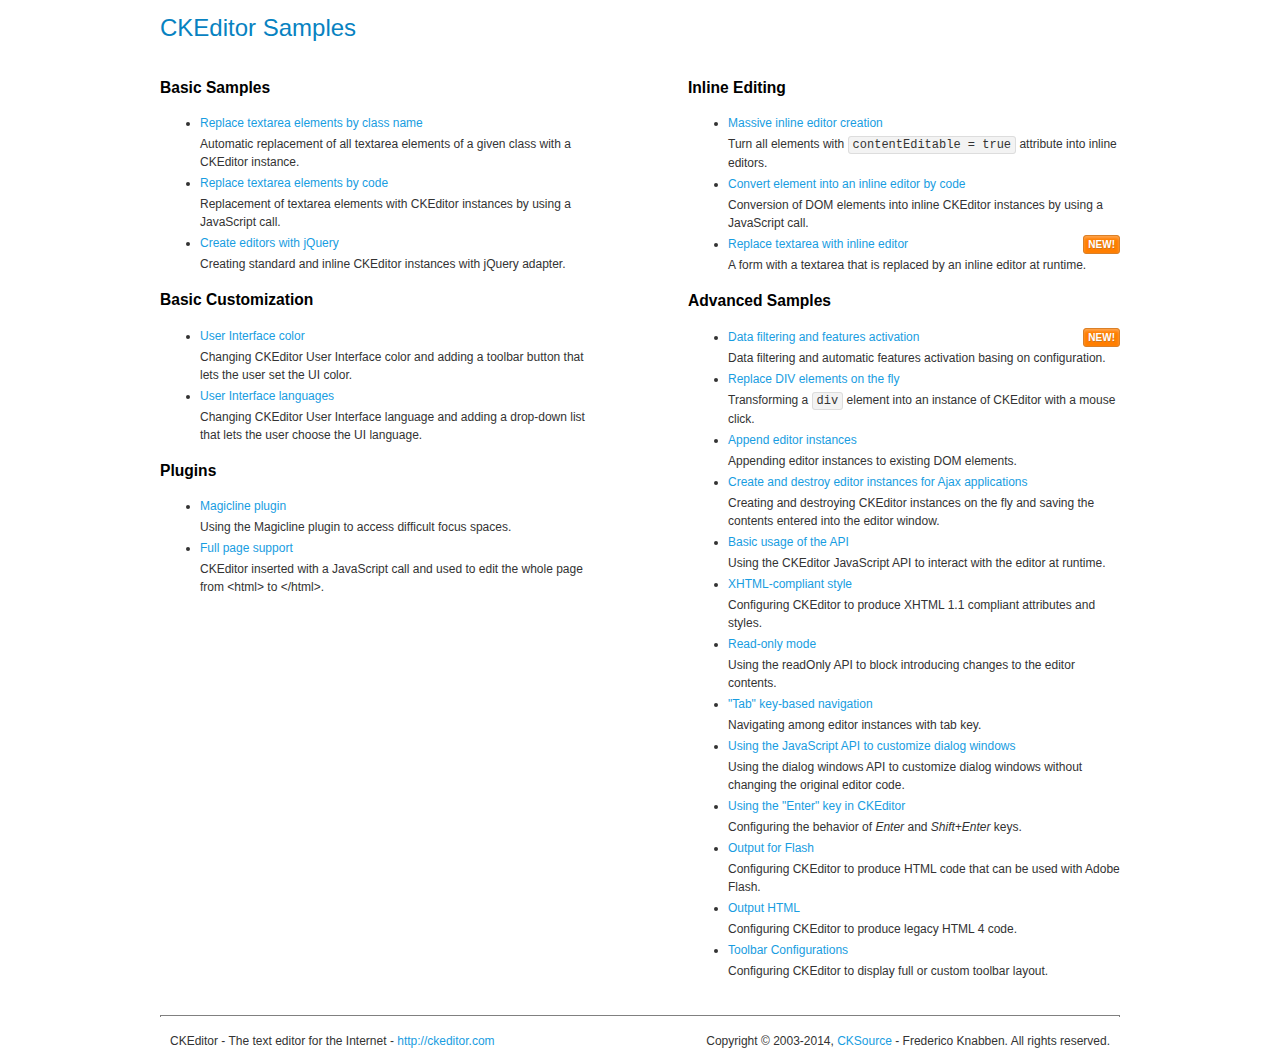
<file: admin/ckeditor/samples/index.html>
<!DOCTYPE html>
<!--
Copyright (c) 2003-2014, CKSource - Frederico Knabben. All rights reserved.
For licensing, see LICENSE.md or http://ckeditor.com/license
-->
<html>
<head>
	<meta charset="utf-8">
	<title>CKEditor Samples</title>
	<link rel="stylesheet" href="sample.css">
</head>
<body>
	<h1 class="samples">
		CKEditor Samples
	</h1>
	<div class="twoColumns">
		<div class="twoColumnsLeft">
			<h2 class="samples">
				Basic Samples
			</h2>
			<dl class="samples">
				<dt><a class="samples" href="replacebyclass.html">Replace textarea elements by class name</a></dt>
				<dd>Automatic replacement of all textarea elements of a given class with a CKEditor instance.</dd>

				<dt><a class="samples" href="replacebycode.html">Replace textarea elements by code</a></dt>
				<dd>Replacement of textarea elements with CKEditor instances by using a JavaScript call.</dd>

				<dt><a class="samples" href="jquery.html">Create editors with jQuery</a></dt>
				<dd>Creating standard and inline CKEditor instances with jQuery adapter.</dd>
			</dl>

			<h2 class="samples">
				Basic Customization
			</h2>
			<dl class="samples">
				<dt><a class="samples" href="uicolor.html">User Interface color</a></dt>
				<dd>Changing CKEditor User Interface color and adding a toolbar button that lets the user set the UI color.</dd>

				<dt><a class="samples" href="uilanguages.html">User Interface languages</a></dt>
				<dd>Changing CKEditor User Interface language and adding a drop-down list that lets the user choose the UI language.</dd>
			</dl>


			<h2 class="samples">Plugins</h2>
<dl class="samples">
<dt><a class="samples" href="plugins/magicline/magicline.html">Magicline plugin</a></dt>
<dd>Using the Magicline plugin to access difficult focus spaces.</dd>

<dt><a class="samples" href="plugins/wysiwygarea/fullpage.html">Full page support</a></dt>
<dd>CKEditor inserted with a JavaScript call and used to edit the whole page from &lt;html&gt; to &lt;/html&gt;.</dd>
</dl>
		</div>
		<div class="twoColumnsRight">
			<h2 class="samples">
				Inline Editing
			</h2>
			<dl class="samples">
				<dt><a class="samples" href="inlineall.html">Massive inline editor creation</a></dt>
				<dd>Turn all elements with <code>contentEditable = true</code> attribute into inline editors.</dd>

				<dt><a class="samples" href="inlinebycode.html">Convert element into an inline editor by code</a></dt>
				<dd>Conversion of DOM elements into inline CKEditor instances by using a JavaScript call.</dd>

				<dt><a class="samples" href="inlinetextarea.html">Replace textarea with inline editor</a> <span class="new">New!</span></dt>
				<dd>A form with a textarea that is replaced by an inline editor at runtime.</dd>

				
			</dl>

			<h2 class="samples">
				Advanced Samples
			</h2>
			<dl class="samples">
				<dt><a class="samples" href="datafiltering.html">Data filtering and features activation</a> <span class="new">New!</span></dt>
				<dd>Data filtering and automatic features activation basing on configuration.</dd>

				<dt><a class="samples" href="divreplace.html">Replace DIV elements on the fly</a></dt>
				<dd>Transforming a <code>div</code> element into an instance of CKEditor with a mouse click.</dd>

				<dt><a class="samples" href="appendto.html">Append editor instances</a></dt>
				<dd>Appending editor instances to existing DOM elements.</dd>

				<dt><a class="samples" href="ajax.html">Create and destroy editor instances for Ajax applications</a></dt>
				<dd>Creating and destroying CKEditor instances on the fly and saving the contents entered into the editor window.</dd>

				<dt><a class="samples" href="api.html">Basic usage of the API</a></dt>
				<dd>Using the CKEditor JavaScript API to interact with the editor at runtime.</dd>

				<dt><a class="samples" href="xhtmlstyle.html">XHTML-compliant style</a></dt>
				<dd>Configuring CKEditor to produce XHTML 1.1 compliant attributes and styles.</dd>

				<dt><a class="samples" href="readonly.html">Read-only mode</a></dt>
				<dd>Using the readOnly API to block introducing changes to the editor contents.</dd>

				<dt><a class="samples" href="tabindex.html">"Tab" key-based navigation</a></dt>
				<dd>Navigating among editor instances with tab key.</dd>


				
<dt><a class="samples" href="plugins/dialog/dialog.html">Using the JavaScript API to customize dialog windows</a></dt>
<dd>Using the dialog windows API to customize dialog windows without changing the original editor code.</dd>

<dt><a class="samples" href="plugins/enterkey/enterkey.html">Using the &quot;Enter&quot; key in CKEditor</a></dt>
<dd>Configuring the behavior of <em>Enter</em> and <em>Shift+Enter</em> keys.</dd>

<dt><a class="samples" href="plugins/htmlwriter/outputforflash.html">Output for Flash</a></dt>
<dd>Configuring CKEditor to produce HTML code that can be used with Adobe Flash.</dd>

<dt><a class="samples" href="plugins/htmlwriter/outputhtml.html">Output HTML</a></dt>
<dd>Configuring CKEditor to produce legacy HTML 4 code.</dd>

<dt><a class="samples" href="plugins/toolbar/toolbar.html">Toolbar Configurations</a></dt>
<dd>Configuring CKEditor to display full or custom toolbar layout.</dd>

			</dl>
		</div>
	</div>
	<div id="footer">
		<hr>
		<p>
			CKEditor - The text editor for the Internet - <a class="samples" href="http://ckeditor.com/">http://ckeditor.com</a>
		</p>
		<p id="copy">
			Copyright &copy; 2003-2014, <a class="samples" href="http://cksource.com/">CKSource</a> - Frederico Knabben. All rights reserved.
		</p>
	</div>
</body>
</html>
</file>
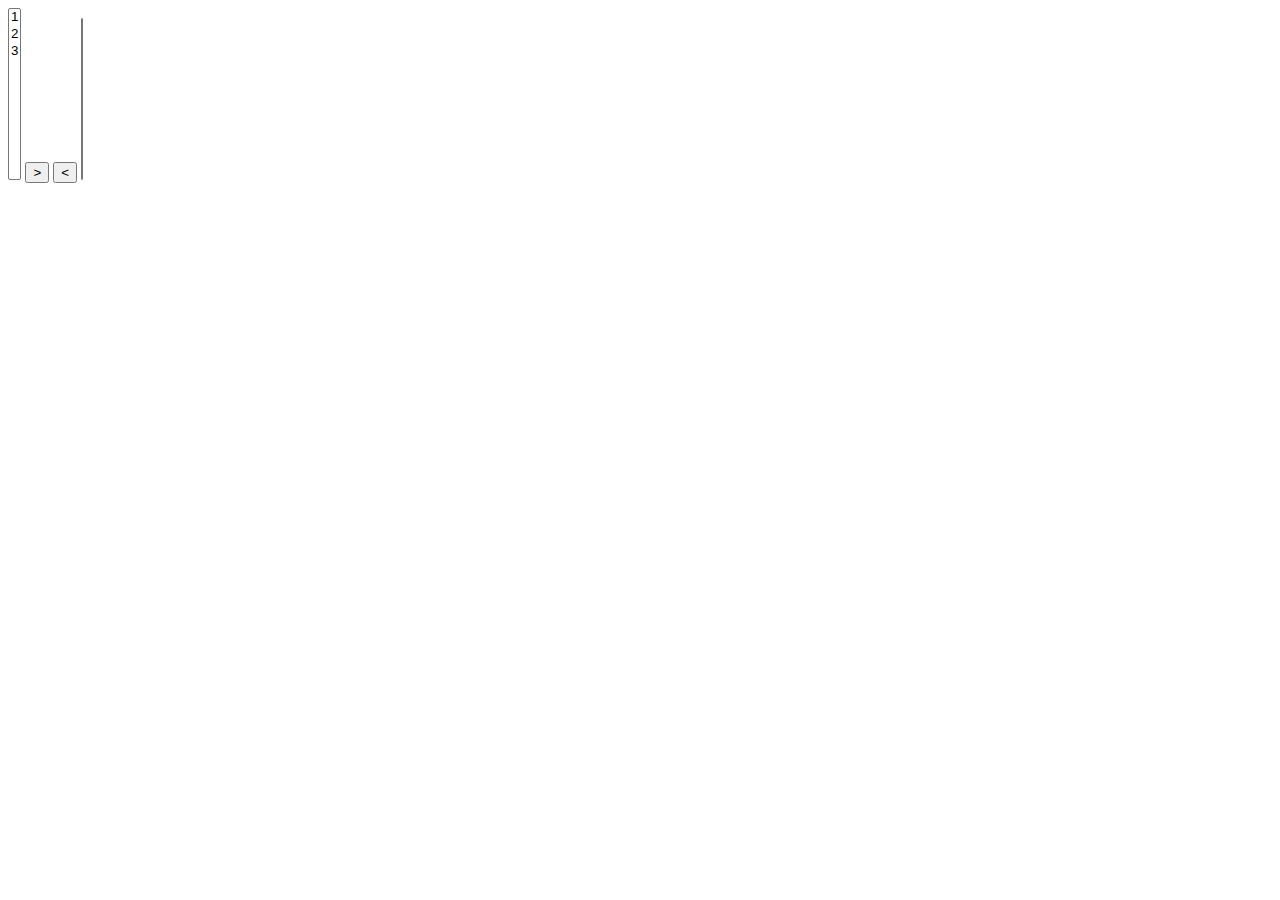
<file: temp.html>
<!doctype html>
<html>
<head>
<meta charset="utf-8">
<title>Untitled Document</title>
<script src="js/jquery-2.1.3.min.js"></script>
<script>
$(document).ready(function(e) {
    $("#btnadd").click(function(){
		if($("#select1").val()!=null)
		{
			var count=$("#select1 :selected").length;
			if(count==1)
			{
				$("#select2").append("<option>"+$("#select1").val()+"</option>");
				$("#select1 option:selected").remove();
			}
			else
			{
				var hexvalues = [];
				var labelvalues = [];
				
				$('#select1 :selected').each(function(i, selectedElement) {
				 hexvalues[i] = $(selectedElement).val();
				 labelvalues[i] = $(selectedElement).text();
				$("#select2").append("<option>"+labelvalues[i]+"</option>");
				$("#select1 option:selected").remove();
				});
			}
		}
	});
	$("#btnremove").click(function(){
		if($("#select2").val()!=null)
		{	
			var count=$("#select2 :selected").length;
			if(count==1)
			{
				$("#select1").append("<option>"+$("#select2").val()+"</option>");
				$("#select2 option:selected").remove();
			}
			else
			{
				var hexvalues = [];
				var labelvalues = [];
				
				$('#select2 :selected').each(function(i, selectedElement) {
				 hexvalues[i] = $(selectedElement).val();
				 labelvalues[i] = $(selectedElement).text();
				$("#select1").append("<option>"+labelvalues[i]+"</option>");
				$("#select2 option:selected").remove();
				});
			}
		}
	});
});
</script>
</head>

<body>
<select size="10" id="select1" multiple>
<option>1</option>
<option>2</option>
<option>3</option>
</select>
<input type="button" id="btnadd" value=">">
<input type="button" id="btnremove" value="<">
<select size="10" id="select2" multiple>

</select>
</body>
</html>
</file>
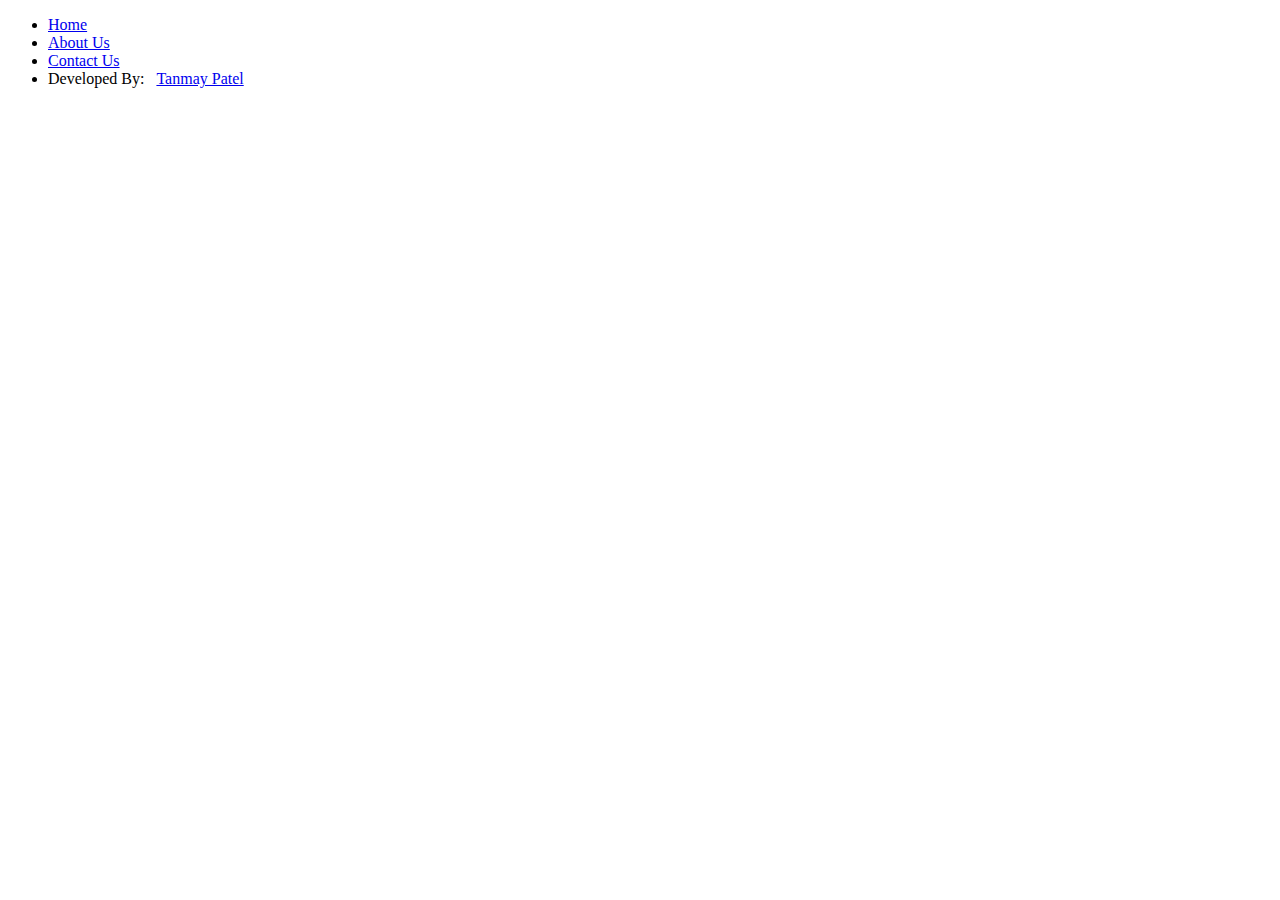
<file: admin/footer.html>
<!doctype html>
<html>
<head>
<meta charset="utf-8">
<title>Untitled Document</title>
</head>

<body>
<ul id="footernav">
	 <li> <a href="../index.php">Home</a></li>
    <li><a href="../aboutus.php">About Us</a></li>
    <li><a href="../contactus.php">Contact Us</a></li>
    <li class="devpr">Developed By:&nbsp;&nbsp;&nbsp;<a href="http://www.linkedin.com/in/pateltanmay" target="_blank">Tanmay Patel</a></li>
 </ul>
</body>
</html>
</file>
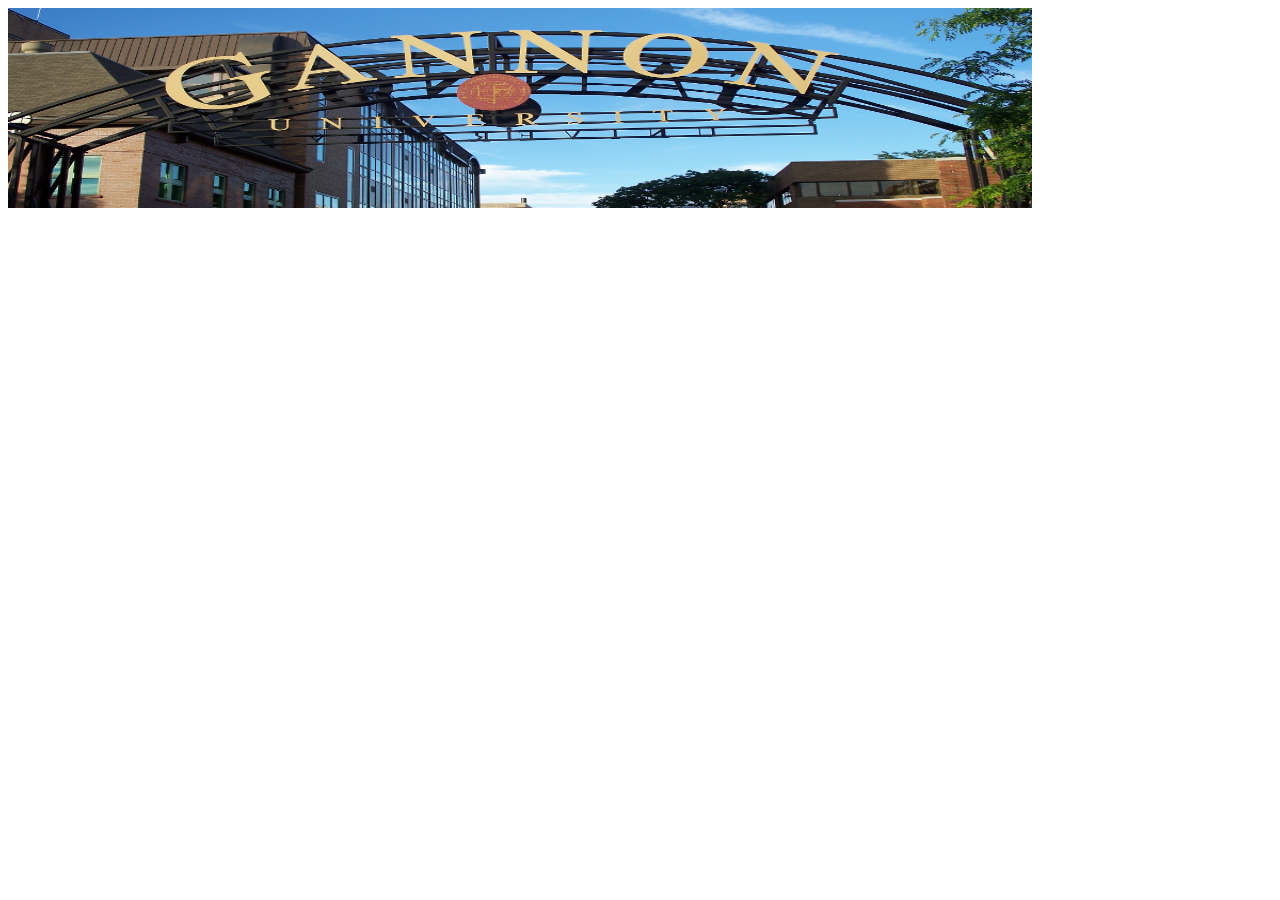
<file: admin/header.html>
<!doctype html>
<html>
<head>
<meta charset="utf-8">
<title>Untitled Document</title>
</head>

<body>
      <div id="logo">
          <img src="images/gubanner.png" width="1024px" height="200px">
                </div>
                <div id="navbar">
                </div>
</body>
</html>
</file>
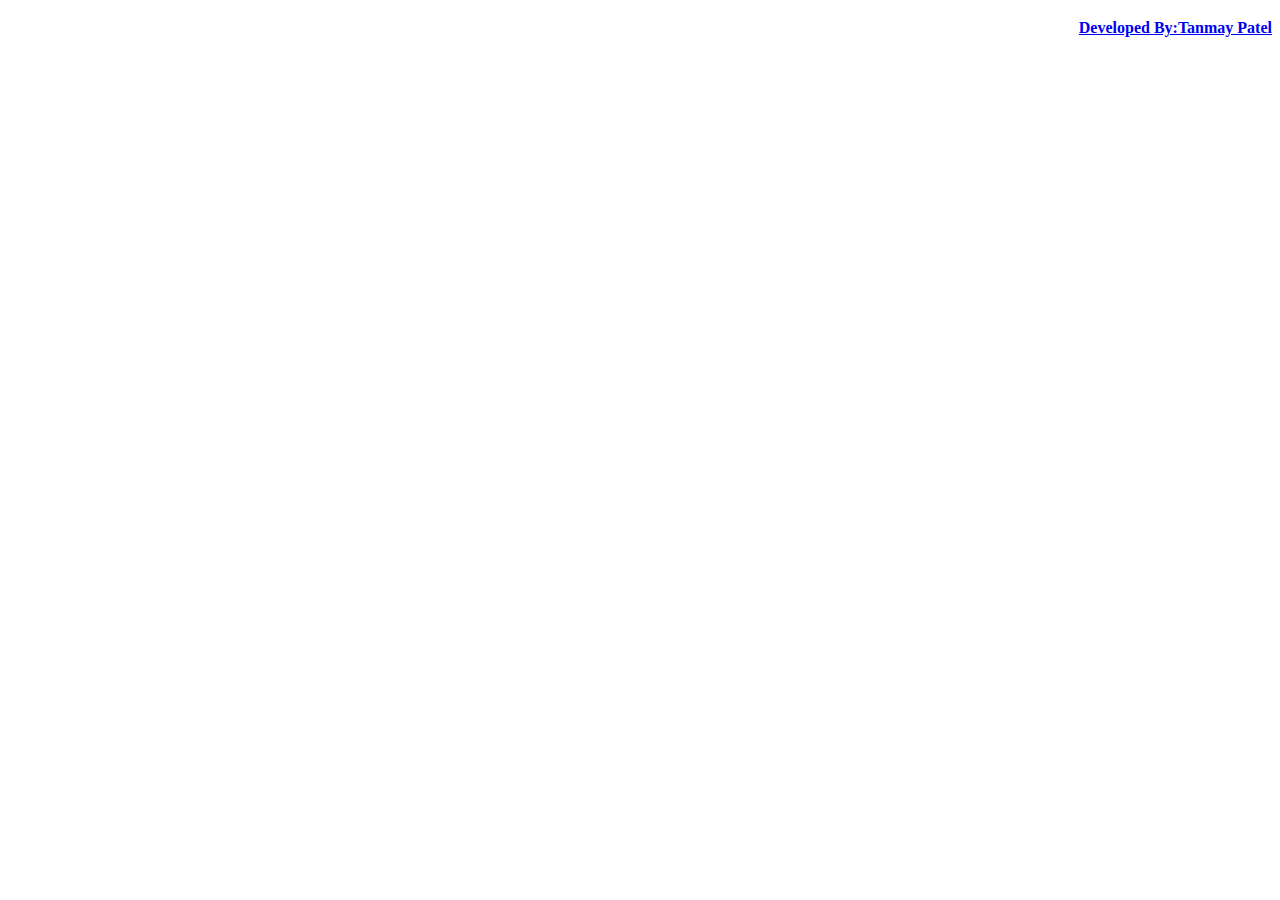
<file: faculty/footer.html>
<!doctype html>
<html>
<head>
<meta charset="utf-8">
<title>Untitled Document</title>
</head>

<body>
<ul>
    <li style="float:right;color:#FFF;font-weight:bold;padding-top:3px;"><a href="http://www.linkedin.com/in/pateltanmay" target="_blank">Developed By:Tanmay Patel</a></li>
 </ul>
</body>
</html>
</file>
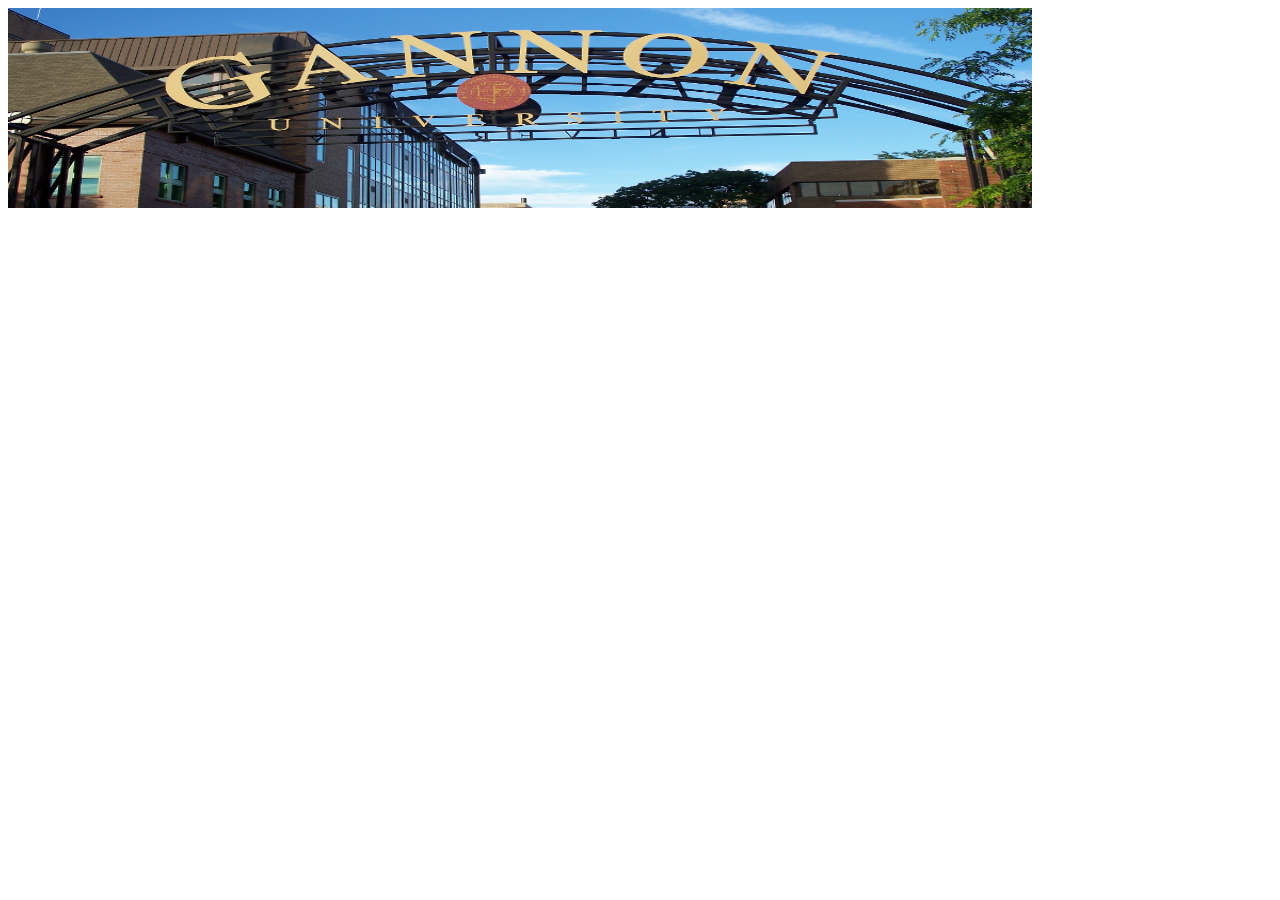
<file: faculty/header.html>
<!doctype html>
<html>
<head>
<meta charset="utf-8">
<title>Untitled Document</title>
</head>

<body>
<img src="images/gubanner.png" width="1024px" height="200px">
             
</body>
</html>
</file>
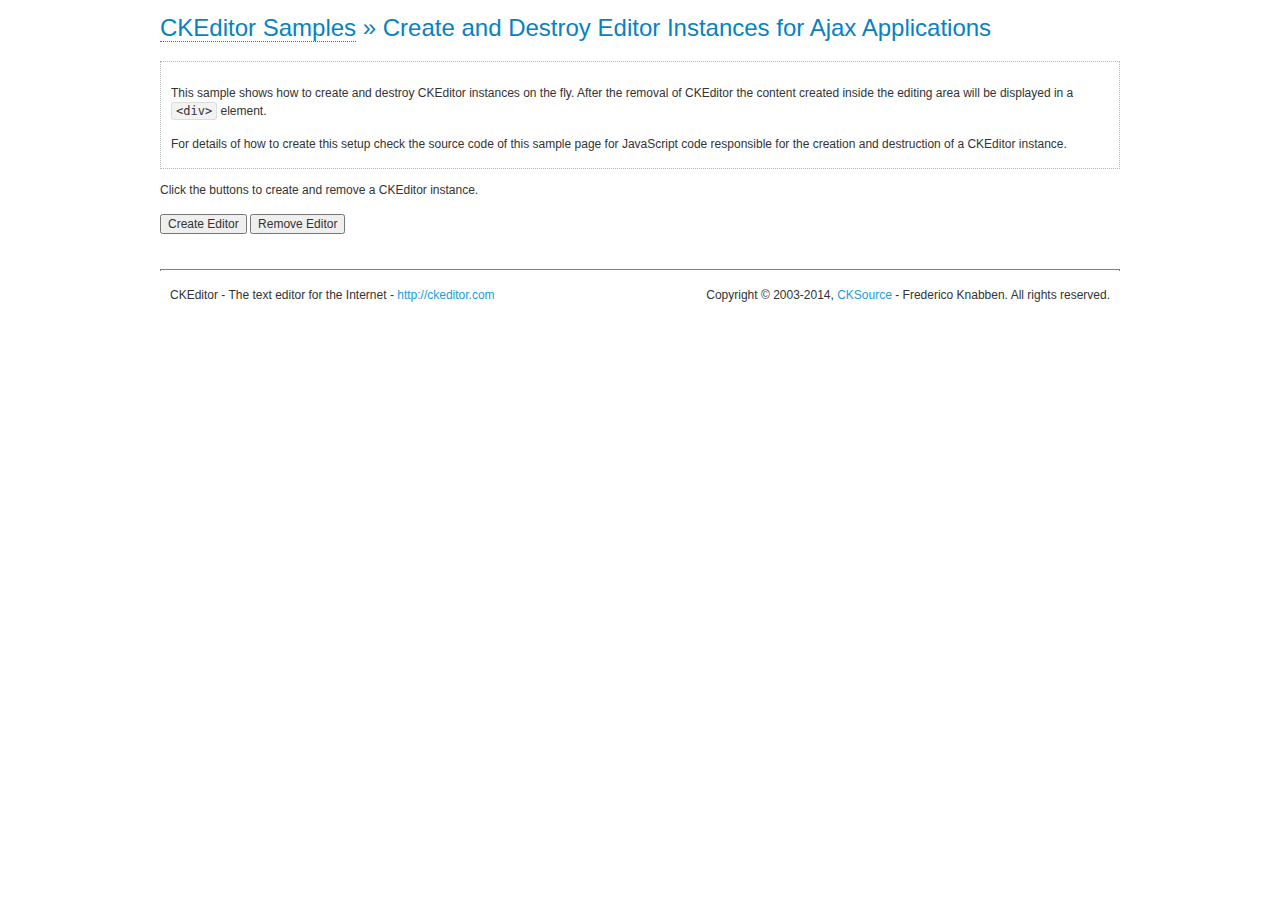
<file: admin/ckeditor/samples/ajax.html>
<!DOCTYPE html>
<!--
Copyright (c) 2003-2014, CKSource - Frederico Knabben. All rights reserved.
For licensing, see LICENSE.md or http://ckeditor.com/license
-->
<html>
<head>
	<meta charset="utf-8">
	<title>Ajax &mdash; CKEditor Sample</title>
	<script src="../ckeditor.js"></script>
	<link rel="stylesheet" href="sample.css">
	<script>

		var editor, html = '';

		function createEditor() {
			if ( editor )
				return;

			// Create a new editor inside the <div id="editor">, setting its value to html
			var config = {};
			editor = CKEDITOR.appendTo( 'editor', config, html );
		}

		function removeEditor() {
			if ( !editor )
				return;

			// Retrieve the editor contents. In an Ajax application, this data would be
			// sent to the server or used in any other way.
			document.getElementById( 'editorcontents' ).innerHTML = html = editor.getData();
			document.getElementById( 'contents' ).style.display = '';

			// Destroy the editor.
			editor.destroy();
			editor = null;
		}

	</script>
</head>
<body>
	<h1 class="samples">
		<a href="index.html">CKEditor Samples</a> &raquo; Create and Destroy Editor Instances for Ajax Applications
	</h1>
	<div class="description">
		<p>
			This sample shows how to create and destroy CKEditor instances on the fly. After the removal of CKEditor the content created inside the editing
			area will be displayed in a <code>&lt;div&gt;</code> element.
		</p>
		<p>
			For details of how to create this setup check the source code of this sample page
			for JavaScript code responsible for the creation and destruction of a CKEditor instance.
		</p>
	</div>
	<p>Click the buttons to create and remove a CKEditor instance.</p>
	<p>
		<input onclick="createEditor();" type="button" value="Create Editor">
		<input onclick="removeEditor();" type="button" value="Remove Editor">
	</p>
	<!-- This div will hold the editor. -->
	<div id="editor">
	</div>
	<div id="contents" style="display: none">
		<p>
			Edited Contents:
		</p>
		<!-- This div will be used to display the editor contents. -->
		<div id="editorcontents">
		</div>
	</div>
	<div id="footer">
		<hr>
		<p>
			CKEditor - The text editor for the Internet - <a class="samples" href="http://ckeditor.com/">http://ckeditor.com</a>
		</p>
		<p id="copy">
			Copyright &copy; 2003-2014, <a class="samples" href="http://cksource.com/">CKSource</a> - Frederico
			Knabben. All rights reserved.
		</p>
	</div>
</body>
</html>
</file>
<file: admin/ckeditor/samples/sample.css>
/*
Copyright (c) 2003-2014, CKSource - Frederico Knabben. All rights reserved.
For licensing, see LICENSE.md or http://ckeditor.com/license
*/

html, body, h1, h2, h3, h4, h5, h6, div, span, blockquote, p, address, form, fieldset, img, ul, ol, dl, dt, dd, li, hr, table, td, th, strong, em, sup, sub, dfn, ins, del, q, cite, var, samp, code, kbd, tt, pre
{
	line-height: 1.5;
}

body
{
	padding: 10px 30px;
}

input, textarea, select, option, optgroup, button, td, th
{
	font-size: 100%;
}

pre, code, kbd, samp, tt
{
	font-family: monospace,monospace;
	font-size: 1em;
}

body {
    width: 960px;
    margin: 0 auto;
}

code
{
	background: #f3f3f3;
	border: 1px solid #ddd;
	padding: 1px 4px;

	-moz-border-radius: 3px;
	-webkit-border-radius: 3px;
	border-radius: 3px;
}

abbr
{
	border-bottom: 1px dotted #555;
	cursor: pointer;
}

.new, .beta
{
	text-transform: uppercase;
	font-size: 10px;
	font-weight: bold;
	padding: 1px 4px;
	margin: 0 0 0 5px;
	color: #fff;
	float: right;

	-moz-border-radius: 3px;
	-webkit-border-radius: 3px;
	border-radius: 3px;
}

.new
{
	background: #FF7E00;
	border: 1px solid #DA8028;
	text-shadow: 0 1px 0 #C97626;

	-moz-box-shadow: 0 2px 3px 0 #FFA54E inset;
	-webkit-box-shadow: 0 2px 3px 0 #FFA54E inset;
	box-shadow: 0 2px 3px 0 #FFA54E inset;
}

.beta
{
	background: #18C0DF;
	border: 1px solid #19AAD8;
	text-shadow: 0 1px 0 #048CAD;
	font-style: italic;

	-moz-box-shadow: 0 2px 3px 0 #50D4FD inset;
	-webkit-box-shadow: 0 2px 3px 0 #50D4FD inset;
	box-shadow: 0 2px 3px 0 #50D4FD inset;
}

h1.samples
{
	color: #0782C1;
	font-size: 200%;
	font-weight: normal;
	margin: 0;
	padding: 0;
}

h1.samples a
{
	color: #0782C1;
	text-decoration: none;
	border-bottom: 1px dotted #0782C1;
}

.samples a:hover
{
	border-bottom: 1px dotted #0782C1;
}

h2.samples
{
	color: #000000;
	font-size: 130%;
	margin: 15px 0 0 0;
	padding: 0;
}

p, blockquote, address, form, pre, dl, h1.samples, h2.samples
{
	margin-bottom: 15px;
}

ul.samples
{
	margin-bottom: 15px;
}

.clear
{
	clear: both;
}

fieldset
{
	margin: 0;
	padding: 10px;
}

body, input, textarea
{
	color: #333333;
	font-family: Arial, Helvetica, sans-serif;
}

body
{
	font-size: 75%;
}

a.samples
{
	color: #189DE1;
	text-decoration: none;
}

form
{
	margin: 0;
	padding: 0;
}

pre.samples
{
	background-color: #F7F7F7;
	border: 1px solid #D7D7D7;
	overflow: auto;
	padding: 0.25em;
	white-space: pre-wrap; /* CSS 2.1 */
	word-wrap: break-word; /* IE7 */
	-moz-tab-size: 4;
	-o-tab-size: 4;
	-webkit-tab-size: 4;
	tab-size: 4;
}

#footer
{
	clear: both;
	padding-top: 10px;
}

#footer hr
{
	margin: 10px 0 15px 0;
	height: 1px;
	border: solid 1px gray;
	border-bottom: none;
}

#footer p
{
	margin: 0 10px 10px 10px;
	float: left;
}

#footer #copy
{
	float: right;
}

#outputSample
{
	width: 100%;
	table-layout: fixed;
}

#outputSample thead th
{
	color: #dddddd;
	background-color: #999999;
	padding: 4px;
	white-space: nowrap;
}

#outputSample tbody th
{
	vertical-align: top;
	text-align: left;
}

#outputSample pre
{
	margin: 0;
	padding: 0;
}

.description
{
	border: 1px dotted #B7B7B7;
	margin-bottom: 10px;
	padding: 10px 10px 0;
	overflow: hidden;
}

label
{
	display: block;
	margin-bottom: 6px;
}

/**
 *	CKEditor editables are automatically set with the "cke_editable" class
 *	plus cke_editable_(inline|themed) depending on the editor type.
 */

/* Style a bit the inline editables. */
.cke_editable.cke_editable_inline
{
	cursor: pointer;
}

/* Once an editable element gets focused, the "cke_focus" class is
   added to it, so we can style it differently. */
.cke_editable.cke_editable_inline.cke_focus
{
	box-shadow: inset 0px 0px 20px 3px #ddd, inset 0 0 1px #000;
	outline: none;
	background: #eee;
	cursor: text;
}

/* Avoid pre-formatted overflows inline editable. */
.cke_editable_inline pre
{
	white-space: pre-wrap;
	word-wrap: break-word;
}

/**
 *	Samples index styles.
 */

.twoColumns,
.twoColumnsLeft,
.twoColumnsRight
{
	overflow: hidden;
}

.twoColumnsLeft,
.twoColumnsRight
{
	width: 45%;
}

.twoColumnsLeft
{
	float: left;
}

.twoColumnsRight
{
	float: right;
}

dl.samples
{
	padding: 0 0 0 40px;
}
dl.samples > dt
{
	display: list-item;
	list-style-type: disc;
	list-style-position: outside;
	margin: 0 0 3px;
}
dl.samples > dd
{
	margin: 0 0 3px;
}
.warning
{
    color: #ff0000;
	background-color: #FFCCBA;
    border: 2px dotted #ff0000;
	padding: 15px 10px;
	margin: 10px 0;
}

/* Used on inline samples */

blockquote
{
	font-style: italic;
	font-family: Georgia, Times, "Times New Roman", serif;
	padding: 2px 0;
	border-style: solid;
	border-color: #ccc;
	border-width: 0;
}

.cke_contents_ltr blockquote
{
	padding-left: 20px;
	padding-right: 8px;
	border-left-width: 5px;
}

.cke_contents_rtl blockquote
{
	padding-left: 8px;
	padding-right: 20px;
	border-right-width: 5px;
}

img.right {
    border: 1px solid #ccc;
    float: right;
    margin-left: 15px;
    padding: 5px;
}

img.left {
    border: 1px solid #ccc;
    float: left;
    margin-right: 15px;
    padding: 5px;
}
</file>
